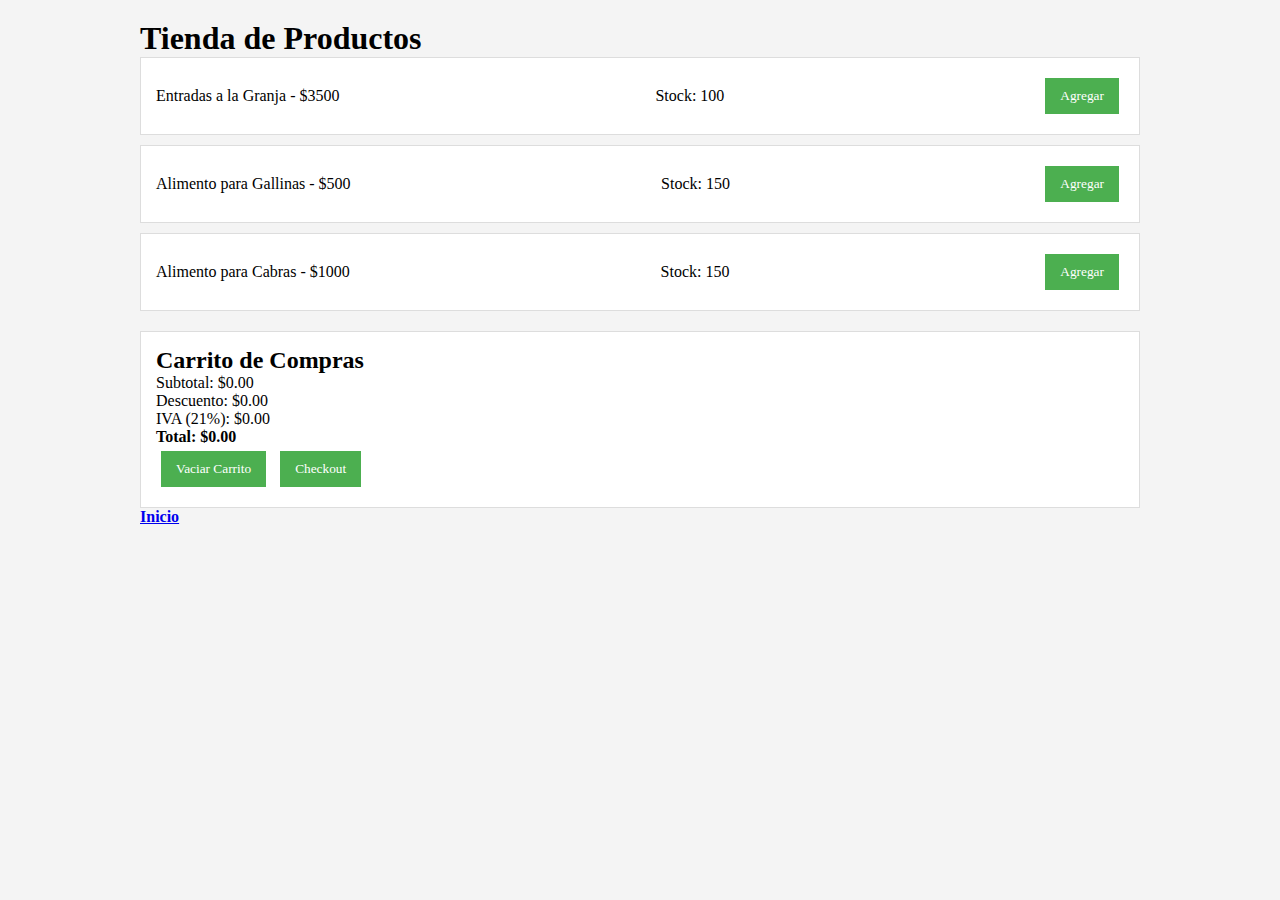
<file: pages/carrito.html>
<!DOCTYPE html>
<html lang="en">
<head>
    <meta charset="UTF-8">
    <meta name="viewport" content="width=device-width, initial-scale=1.0">
    <title>Carrito de compras</title>
    <link rel="stylesheet" href="../css/styles.css">
    

</head>
<body>
    <h1>Tienda de Productos</h1>
    
   
    <div id="productos">
        <div class="producto">
            <span>Entradas a la Granja - $3500</span>
            <span>Stock: <span id="stock-entradas">100</span></span>
            <button onclick="agregarCarrito('Entradas', 3500, 'entradas')">Agregar</button>
        </div>
        <div class="producto">
            <span>Alimento para Gallinas - $500</span>
            <span>Stock: <span id="stock-alimentog">150</span></span>
            <button onclick="agregarCarrito('Alimentog', 1500, 'alimentog')">Agregar</button>
        </div>
        <div class="producto">
            <span>Alimento para Cabras - $1000</span>
            <span>Stock: <span id="stock-alimentoc">150</span></span>
            <button onclick="agregarCarrito('Alimentoc', 1000, 'alimentoc')">Agregar</button>
        </div>
    </div>

    <div id="carrito">
        <h2>Carrito de Compras</h2>
        <ul id="lista-carrito"></ul>
        <p>Subtotal: $<span id="subtotal-carrito">0</span></p>
        <p>Descuento: $<span id="descuento-carrito">0</span></p>
        <p>IVA (21%): $<span id="iva-carrito">0</span></p>
        <p><strong>Total: $<span id="total-carrito">0</span></strong></p>
        <button onclick="vaciarCarrito()">Vaciar Carrito</button>
        <button onclick="mostrarCheckout()">Checkout</button>
    </div>

    <!-- Modal de Checkout -->
    <div id="checkout-modal">
        <div class="checkout-content">
            <h2>Finalizar Compra</h2>
            <p>Subtotal: $<span id="modal-subtotal">0</span></p>
            <p>Descuento: $<span id="modal-descuento">0</span></p>
            <p>IVA: $<span id="modal-iva">0</span></p>
            <p><strong>Total a Pagar: $<span id="modal-total">0</span></strong></p>
            <button onclick="realizarCompra()">Confirmar Compra</button>
            <button onclick="cerrarCheckout()">Cancelar</button>
        </div>
    </div>

    <script src="../js/app.js"></script>
    <a href="../index.html"><b>Inicio</b></a>  
</body>
</html>
</file>
<file: css/styles.css>
* {
    margin: 0;
    padding: 0;
    font-family: sour gummy;
}
header{
    font-size: 200%;
    background-color: rgb(9, 136, 75);
    margin: 10px;
    padding: 30px;
    border: 3px solid brown;
    text-align: center;
  }

#navbar {
    margin: 10px;
    padding: 1%;
    border: 2px solid rgb(143, 19, 44);
    background: hsl(94, 84%, 40%);
    display: flex;
    flex-wrap: wrap;
    justify-content: space-around;
    font-size: 1.5em;
    text-decoration: none;
    }

#navbar > ul > a{
    text-decoration: none;
    margin: 3em;
}
#anuncio{
    font-size: 1.5em;
    margin: 10px;
    color: red;
    background-color: chartreuse;
}
.formulario{
    margin: 20px;
    padding: 2px;
    font-size: 20px;
    font-style: italic;
    font-weight: bold;
    background-image: url(/images/fondo.jpg);
    background-size: cover;
    background-repeat: none;
    background-position: center;
    
}


.animales {
    display: flex;   
    flex-wrap: wrap;
    justify-content: space-between;

    background-color: rgb(166, 218, 175);
    
}
.imagen {
    display: flex;
    flex-wrap: wrap;
    margin: 5px;
    padding: 20px;
           
    }
.imagen img {
    width: 50%;
    height: 70%;
    border-radius: 20px;
    padding: 10px;
    box-shadow: 0 0 10px;
}
.imagen p {
    font-size: 20px;
    font-weight: bold;
  }

.video {
    display: flex;
    flex-wrap: wrap;
    justify-content: space-around;
    background-color: rgb(166, 218, 175);
}
  

footer{ 
    position: relative;
    bottom: 0px;
}

body {
    font-family: Arial, sans-serif;
    max-width: 1000px;
    margin: 0 auto;
    padding: 20px;
    background-color: #f4f4f4;
}

.producto {
    background-color: white;
    border: 1px solid #ddd;
    padding: 15px;
    margin-bottom: 10px;
    display: flex;
    justify-content: space-between;
    align-items: center;
}
#carrito {
    margin-top: 20px;
    background-color: white;
    border: 1px solid #ddd;
    padding: 15px;
}
button {
    background-color: #4CAF50;
    color: white;
    border: none;
    padding: 10px 15px;
    cursor: pointer;
    margin: 5px;
}
button:hover {
    background-color: #45a049;
}
.agotado {
    opacity: 0.5;
    cursor: not-allowed;
}
.descuento {
    color: green;
    font-weight: bold;
}
#checkout-modal {
    display: none;
    position: fixed;
    top: 0;
    left: 0;
    width: 100%;
    height: 100%;
    background-color: rgba(0,0,0,0.5);
    justify-content: center;
    align-items: center;
    }
.checkout-content {
    background-color: white;
    padding: 20px;
    border-radius: 10px;
    width: 90%;
    max-width: 400px;
    margin: 10% auto;
    box-shadow: 0 0 10px rgba(0,0,0,0.25);
    text-align: center;
}
</file>
